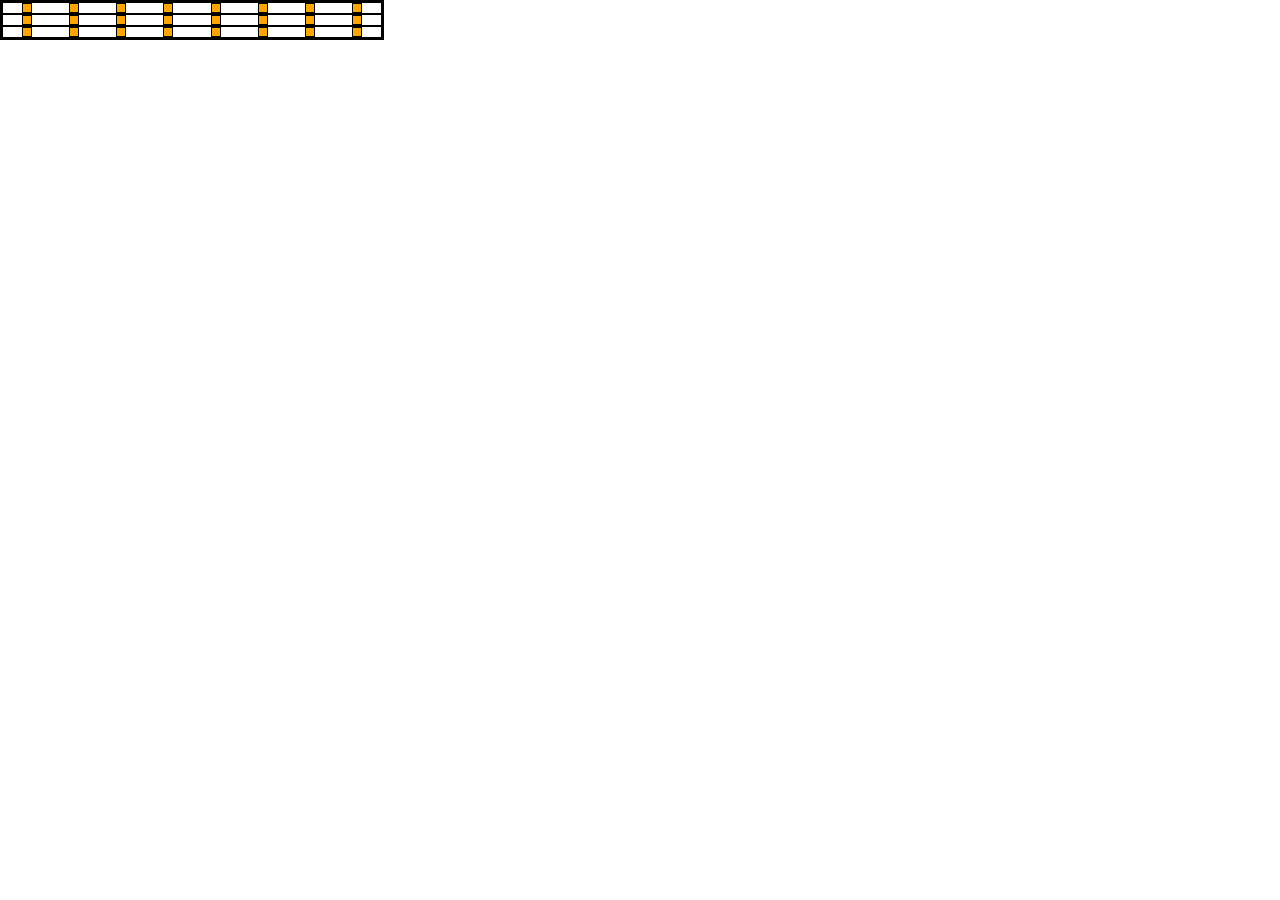
<file: html/test-bootstrap.html>
<!DOCTYPE html>
<html>
<head>
	<meta charset="utf-8">
	<meta http-equiv="X-UA-Compatible" content="IE=edge">
	<title>Demo	</title>
	<link rel="stylesheet" href="../dependencies/Bootstrap/css/bootstrap.min.css">
	<style>
		div {border:1px solid black;}
		.col-sm-1_5 {
			width: 12.5%;
			border:none;
			display: block;
			float: left;
			/* or text-align : center */
		}
		.box {
			width: 10px;
			height: 10px;
			background-color: orange;
			display: block;
			margin:auto;
			/* or display : inline-block; */
		}
	</style>
</head>
<body>
	<div style="width:30%">
		<div class="container-fluid">
			<div class="row">
				<div class="col-sm-1_5">
					<div class='box'></div>
				</div>
				<div class="col-sm-1_5">
					<div class='box'></div>
				</div>
				<div class="col-sm-1_5">
					<div class='box'></div>
				</div>
				<div class="col-sm-1_5">
					<div class='box'></div>
				</div>
				<div class="col-sm-1_5">
					<div class='box'></div>
				</div>
				<div class="col-sm-1_5">
					<div class='box'></div>
				</div>
				<div class="col-sm-1_5">
					<div class='box'></div>
				</div>
				<div class="col-sm-1_5">
					<div class='box'></div>
				</div>
			</div>
			<div class="row">
				<div class="col-sm-1_5">
					<div class='box'></div>
				</div>
				<div class="col-sm-1_5">
					<div class='box'></div>
				</div>
				<div class="col-sm-1_5">
					<div class='box'></div>
				</div>
				<div class="col-sm-1_5">
					<div class='box'></div>
				</div>
				<div class="col-sm-1_5">
					<div class='box'></div>
				</div>
				<div class="col-sm-1_5">
					<div class='box'></div>
				</div>
				<div class="col-sm-1_5">
					<div class='box'></div>
				</div>
				<div class="col-sm-1_5">
					<div class='box'></div>
				</div>
			</div>
			<div class="row">
				<div class="col-sm-1_5">
					<div class='box'></div>
				</div>
				<div class="col-sm-1_5">
					<div class='box'></div>
				</div>
				<div class="col-sm-1_5">
					<div class='box'></div>
				</div>
				<div class="col-sm-1_5">
					<div class='box'></div>
				</div>
				<div class="col-sm-1_5">
					<div class='box'></div>
				</div>
				<div class="col-sm-1_5">
					<div class='box'></div>
				</div>
				<div class="col-sm-1_5">
					<div class='box'></div>
				</div>
				<div class="col-sm-1_5">
					<div class='box'></div>
				</div>
			</div>
		</div>
	</div>
</body>
</html>
</file>
